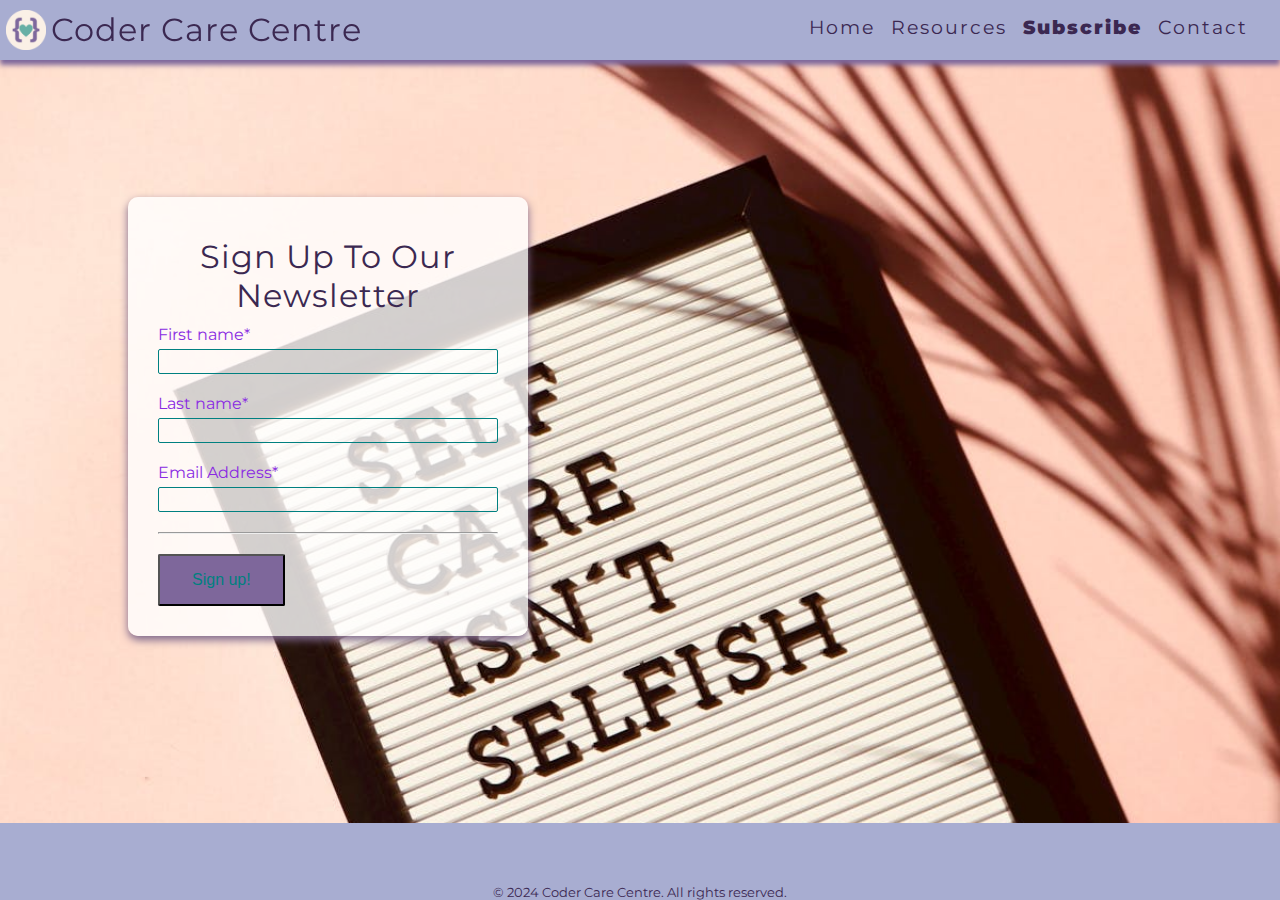
<file: signup.html>
<!DOCTYPE html>
<html lang="en">

<head>
    <meta charset="UTF-8">
    <meta name="viewport" content="width=device-width, initial-scale=1.0">
    <!-- Meta Tags for Search Engines -->
    <meta name="description"
        content="Coder Care Centre provides comprehensive resources and support for remote software developers and students to manage their physical, mental, and emotional health. Explore tips on exercise, hydration, mental health practices, and more.">
    <meta name="keywords"
        content="developer wellbeing, remote work health, coder health, software developer support, mental health for developers, physical health tips, emotional wellbeing, remote work tips, developer community support">
    <meta name="author" content="Coder Care Centre Team">
    <!-- Title -->
    <title>Coder Care Center</title>
    <!-- Favicon  -->
    <link rel="apple-touch-icon" sizes="180x180" href="./assets/favicon/apple-touch-icon.png">
    <link rel="icon" type="image/png" sizes="32x32" href="./assets/favicon/favicon-32x32.png">
    <link rel="icon" type="image/png" sizes="16x16" href="./assets/favicon/favicon-16x16.png">
    <link rel="manifest" href="./assets/favicon/site.webmanifest">
    <!-- Stylesheet Link -->
    <link rel="stylesheet" href="./assets/css/style.css">
    <link rel="stylesheet" href="./assets/css/signup-f.css">

</head>

<body>
    <!-- Page Header -->
    <header>
        <a href="index.html">
            <div class="visualid">
                <div class="visualid_div1"><img src="./assets/images/trans-logo-round.webp"
                        alt="Heart in Curly Brackets, the Coder Care Center logo"></div>
                <div class="visualid_div2">
                    <h1 id="logo">Coder Care Centre</h1>
                </div>
            </div>
        </a>
        <input type="checkbox" id="nav-toggle" name="nav-toggle">
        <label for="nav-toggle" class="nav-toggle-label"><i class="fa-solid fa-ellipsis-vertical"></i></label>
        <nav>
            <ul id="navlist">
                <li><a href="./index.html">Home</a></li>
                <li><a href="./resources.html">Resources</a></li>
                <li><a href="./signup.html" class="active">Subscribe</a></li>
                <li><a href="./get-in-touch.html">Contact</a></li>
            </ul>
        </nav>
    </header>
    </head>

    <body>
        <main>
            <section id="signup">
                <form action="" id="signup-form" method="POST">
                    <h1>Sign up to our newsletter</h1>
                    <label for="first-name">First name*</label>
                    <input type="text" name="first_name" id="first-name" class="text-input" required>
                    <br>
                    <label for="last-name">Last name*</label>
                    <input type="text" name="last_name" id="last-name" class="text-input" required>
                    <br>
                    <label for="email-address">Email Address*</label>
                    <input type="email" name="email_address" id="email-address" class="text-input" required>
                    <br>
                    <hr>
                    <button type="submit" class="join-button">Sign up!</button>
                </form>

            </section>
        </main>

        <!-- Page Footer -->
        <footer>
            <ul id="socials">
                <li><a href="https://www.facebook.com" target="_blank" rel="noopener"
                        aria-label="Visit our Facebook page (opens in a new tab" )> <i
                            class="fa-brands fa-square-facebook"></i></a></li>
                <li><a href="https://www.twitter.com" target="_blank" rel="noopener"
                        aria-label="Visit our X/Twitter timeline (opens in a new tab" )> <i
                            class="fa-brands fa-square-x-twitter"></i></a></li>
                <li><a href="https://www.youtube.com" target="_blank" rel="noopener"
                        aria-label="Visit our YouTube channel (opens in a new tab" )> <i
                            class="fa-brands fa-square-youtube"></i></a></li>
                <li><a href="https://www.linkedin.com" target="_blank" rel="noopener"
                        aria-label="Visit our LinkedIn profile (opens in a new tab" )> <i
                            class="fa-brands fa-linkedin"></i></a></li>
                <li><a href="https://www.instagram.com" target="_blank" rel="noopener"
                        aria-label="Visit our Instagram wall (opens in a new tab" )> <i
                            class="fa-brands fa-square-instagram"></i></a></li>
            </ul>
            <div class="footer-copyright">
                <p>&copy; 2024 Coder Care Centre. All rights reserved.</p>
            </div>
        </footer>

    </body>

</html>
</file>
<file: assets/css/style.css>
/* Importaing Google Fonts "Montserrat" */
@import url('https://fonts.googleapis.com/css2?family=Montserrat:ital,wght@0,100..900;1,100..900&display=swap');
@import url('https://fonts.googleapis.com/css2?family=Courier+Prime:ital,wght@0,400;0,700;1,400;1,700&display=swap');


/*Delete this before submitting. New colour pallette for reference
bisque is now Linen #faf0e6 backgrounds)
lightslategrey is now #a8add1*/

/* Overriding Default Style Using Asterisk Wildcard */
* {
    padding: 0;
    margin: 0;
    box-sizing: border-box;
}

/* Page Body Style */
body {
    background-color: #faf0e6;
    min-height: 100vh;
    display: flex;
    flex-direction: column;
    /* Generic Styles */
    color: #3b2851;
    font-family: 'Montserrat', sans-serif;
    font-weight: 400;
}

h1,
h2,
h3 {
    font-family: 'Montserrat', sans-serif;
    font-weight: 400;
    text-transform: capitalize;
    letter-spacing: 1px;
    color: #3b2851;
    text-align: center;
    margin: 10px 10px;
}

/* Page Header Style */
header {
    background-color: #a8add1;
    padding: 0 1rem;
    position: fixed;
    z-index: 99;
    width: 100%;
    box-shadow: 0 5px 5px #7e679b;
    display: flex;
    justify-content: space-between;
    align-items: center;
    color: #3b2851;
}

.visualid {
    /* text-align: center; */
    display: flex;
}

.visualid_div1 {
    display: inline-block;
    /* width: 10%; */
    vertical-align: middle;
    position: relative;
    margin-left: 10px;
}

.visualid_div2 {
    /* display: inline-block; */
    /*vertical-align: middle; */
    margin-left: 15px;
}


.visualid_div1 img {
    position: absolute;
    top: 50%;
    left: 50%;
    transform: translateX(-50%)translateY(-50%);
    width: 2.5rem;
    /* vertical-align: bottom; */
}

header a {
    text-decoration: none;
    color: inherit;
}

#navlist {
    font-size: 120%;
    letter-spacing: 2px;
    list-style-type: none;
}

#navlist>li {
    margin-bottom: .3em;
}

.active {
    font-style: bold;
    font-weight: 900;
}

/* Dropdown Navbar Menu Styles */
nav {
    position: absolute;
    background-color: #a8add1;
    width: 100%;
    left: 0;
    padding: 0 2rem;
    box-shadow: 0 5px 5px #7e679b;
    display: none;
    top: 100%;
}

/* Nav Toggle Check Box */
#nav-toggle:checked~nav {
    display: block;
}

#nav-toggle {
    display: none;
}

.nav-toggle-label {
    font-size: 2rem;
    padding: 0 0.5rem
}

/* Main Content Style */
main {
    /* Main Content to take up all vertical space  */
    flex: 1 0 auto;
    margin-top: 120px;
}

p i {
    color: #ffcc00;
}

/* Hero section */
#hero {
    height: 600px;
    margin-top: 0;
    width: 100%;
    background: url(../images/hero.webp) no-repeat center center/cover;
    position: relative;

}


#hero #cover-text {
    background-color: rgba(168, 173, 209, 0.7);
    font-size: 130%;
    position: absolute;
    bottom: 0;
    width: 80%;
    min-height: 200px;
    padding-top: 0;
    padding-left: 2px;
}

#cover-text>h2,
#cover-text>h3 {
    color: #faf0e6;
    text-align: left;
}

/* General Section Styles */

#welcome .section {
    display: flex;
    flex-direction: column;
}

#welcome .image,
.text {
    width: 100%;
    text-align: center;
}

#welcome .section {
    display: flex;
    align-items: center;
    justify-content: space-between;
    width: 90%;
    margin: 20px auto;
    font-size: 150%;
}

.section .text {
    flex: 1;
    display: flex;
    flex-direction: column;
    justify-content: space-between;
    align-items: center;
    padding: 20px;
    font-size: 90%;

}

.section .image {
    flex: 1;
    display: flex;
    justify-content: center;
    align-items: center;
}

.section .image img {
    max-width: 80%;
    height: auto;
    flex: 1;
    display: flex;
    justify-content: center;
    align-items: center;
}

#welcome h2 {
    margin-top: 20px;
}

#welcome p {
    margin: 40px auto;
}

.text .top {
    margin-top: auto;
    margin-bottom: auto;
}

/* Specific Section Styles */
#welcome {
    text-align: left;
}

#welcome-img {
    width: 100%;
    max-width: 400px;
    height: auto;
}

#mission i,
#offer i,
#discover i,
#journey i {
    margin-left: 10px;
}

#journey {
    margin-top: 10px;
}


/* Page Footer Style */
#socials {
    background-color: #a8add1;
    text-align: center;
    padding: 20px 0 10px 0;
    display: flex;
    justify-content: space-evenly;
    list-style-type: none;
}

.footer-copyright {
    text-align: center;
    background-color: #a8add1;
    font-size: smaller;
    color: #3b2851;
}

#socials i {
    font-size: 160%;
    padding: 5%;
    color: #3b2851;
}


/* Local Navbar Resources */
.local-header {
    background-color: #a8add1;
    font-weight: 600;
    color: #3b2851;
    padding: 0 1rem;
    position: fixed;
    z-index: 98;
    width: 100%;
    box-shadow: 0 5px 5px #7e679b;
    display: flex;
    justify-content: space-between;
    align-items: center;
    margin-top: 98px;
    padding-left: 10px;
    padding-top: 15px;
    padding-bottom: 1rem;
}

#navresources ul {
    list-style: none;
    margin-right: 5rem;
}

#navresources li {
    display: inline;
    margin-right: .3rem;
}

/* Main Content Resources */
/* Resources Main */
.main-resources {
    margin-top: 80px;
}

.resources>h2 {
    font-size: 130%;
    padding: 1rem 0 .5rem;
    font-weight: 900;
    text-transform: uppercase;
}

.resources>h3 {
    font-size: 100%;
    padding-bottom: 0;
    font-style: italic;
}

.resources>h4 {
    font-size: 80%;
    padding-bottom: .5rem;
}

.resources>p {
    font-size: normal;
    padding-bottom: .8rem;
}

#allresources {
    width: 70%;
    margin: auto;
}

.main-resources p {
    padding: 1rem;
    text-align: center;
    font-size: 150%;
    font-weight: 900;
    width: 70%;
    margin: auto;
}

.listlevel1 {
    padding-left: 20px;
}

.listlevel2 {
    padding-left: 20px;
}

.resourcelink {
    font-weight: bold;
    font-style: italic;
    font-size: normal;
    text-decoration: none;
}

.redditlink {
    font-weight: bold;
    font-size: normal;
    text-decoration: none;
    font-family: 'Courier Prime', Courier, monospace, sans-serif;
}

.handshake {
    font-size: 250%;
    font-weight: 900;
    text-align: center;
}

/* MEDIA QUERIES */
/* Multiple breakpoints required to accomodate proper responsiveness with the local navbar on the resources.html file */
/* Mobiles & Above (>378px) */
@media screen and (min-width: 378px) {

    /* Page Main Content */
    main {
        margin-top: 83px;
    }

    #logo {
        font-size: 200%;
        line-height: 40px;
        margin: 10px 10px;
        color: #3b2851;
    }

    #logo img {
        width: 2.5rem;
    }

    /* Resources Navbar */
    .local-header {
        margin-top: 100px;
    }

    /* Resources Main */
    .main-resources {
        margin-top: 100px;
    }

    .main-resources p {
        padding: 3rem;
        text-align: center;
        font-size: 150%;
        font-weight: 900;
        width: 70%;
        margin: auto;
    }


}

/* Mobiles under (>388px) */

/* Mobiles & Above (>388px) */
@media screen and (min-width: 388px) {

    /* Resources Navbar */
    .local-header {
        margin-top: 60px;
    }

    /* Resources Main */
    .main-resources {
        margin-top: 80px;
    }

    .main-resources p {
        padding: 2rem;
        text-align: center;
        font-size: 200%;
        font-weight: 600;
        width: 70%;
        margin: auto;
    }

}

/* Tablets & Above (>768px) */
@media screen and (min-width: 768px) {

    /* Header */
    nav {
        display: block;
        position: relative;
        box-shadow: none;
        width: fit-content;
        padding-right: 1rem;
    }

    #navlist {
        display: flex;
    }

    #navlist>li {
        padding-left: 1rem;
    }

    .nav-toggle-label {
        display: none;
    }

    #logo {
        font-size: 200%;
        line-height: 40px;
        margin: 10px 10px;
    }

    /* Page Main Content */
    main {
        margin-top: 120px;
    }

    .local-header {
        margin-top: 100px;
    }

    .listlevel1 {
        padding-left: 40px;
    }

    .listlevel2 {
        padding-left: 40px;
    }

    /* Hero */
    #cover-text {
        width: 600px;
        left: 0px;
    }

    /*Welcome*/
    #welcome .section {
        flex-direction: row;
    }

    #welcome .image .text {
        flex: 1;
        width: auto;
    }

    #welcome .text {
        display: flex;
        flex-direction: column;
        justify-content: space-between;
        margin-top: 60px;
    }

    #welcome .section.forward {
        flex-direction: column;
    }

    #welcome .section.reverse {
        flex-direction: row-reverse;
    }

    /* Resources Main */
    .main-resources {
        margin-top: 80px;
    }

    /* .main-resources p {
        width: 60%;
    } */

    .local-header {
        margin-top: 140px;
    }
}

/* Screens above 774 */
@media screen and (min-width: 774px) {
    .main-resources {
        margin-top: 20px;
    }

    .local-header {
        margin-top: 100px;
    }
}


/* Tablets & Above (>890px) */
/* Resources Main */
@media screen and (min-width: 890px) {
    .main-resources {
        margin-top: 20px;
    }

    .local-header {
        margin-top: 100px;
    }
}

/* Tablets & Above (>898px) */
/* Resources Main */
@media screen and (min-width: 898px) {
    .main-resources {
        margin-top: 20px;
    }

    .local-header {
        margin-top: 60px;
    }
}

/* Laptops & Above (>992px) */
@media screen and (min-width: 992px) {
    #navlist a:hover {
        font-style: bold;
        font-weight: 900;
    }

    /* Page Main Content */
    main {
        margin-top: 10px;
    }

    /* .local-header {
        display: block;
        position: relative;
        box-shadow: none;
        width: 100%;
        padding-right: 1rem;
        box-shadow: 0 5px 5px 3 #7e679b;
    } */

    /* Resources Main */
    .main-resources {
        margin-top: 120px;
    }

    .main-resources p {
        width: 50%;
    }

}

/* Desktops & Above (>1127px) */
@media screen and (min-width: 1127px) {

    /* Page Main Content */
    main {
        margin-top: 65px;
    }

    /* Resources Main */
    .main-resources {
        margin-top: 60px;
    }

    .main-resources p {
        width: 30%;
    }

}

/* XWide Screens (>1440px) */
@media screen and (min-width: 1127px) {

    /* Page Main Content */
    main {
        margin-top: 80px;
    }

    .main-resources p {
        width: 60%;
    }
}
</file>
<file: assets/css/signup-f.css>
/* Importaing Google Fonts "Montserrat" */
@import url('https://fonts.googleapis.com/css2?family=Montserrat:ital,wght@0,100..900;1,100..900&display=swap');

/* Main content for sign up*/
main {
    flex: 1 0 auto;
    margin-top: 47px;
    display: flex;
    flex-direction: column;
}

/* Page Body Style */
body {
    background-color: #faf0e6;
    min-height: 100vh;
    display: flex;
    flex-direction: column;
    /* Generic Styles */
    color: black;
    font-family: 'Montserrat', sans-serif;
    font-weight: 400;
}

#signup-form {
    background: rgba(255, 255, 255, 0.8);
    padding: 20px;
    border-radius: 10px;
    box-shadow: 0 4px 8px #7e678b;
    max-width: 500px;
    margin: 0 auto;
}

/* Form for the sign up*/
#signup {
    background-image: url("../images/subscribe.img.jpeg");
    background-size: cover;
    background-position: 75%;
    padding: 20px 10% 0 10%;
    flex-grow: 1;
}

#signup-form {
    color: blueviolet;
    background-color: rgba(red, green, blue, alpha);
    padding: 30px;
}

#signup-form>h2 {
    color: blanchedalmond;
    margin-bottom: 30px;
}

.text-input {
    background: transparent;
    color: blanchedalmond;
    width: 100%;
    height: 25px;
    margin: 5px 0 20px 0;
    border: 1px solid #008080;
    border-radius: 2px;
    padding: 0 5px;
}

.join-button {
    margin-top: 20px;
    border-radius: 2px;
    padding: 15px 32px;
    font-size: 100%;
    background-color: #7e679b;
    color: #008080;
}

/* Media query: tablets and larger screen (768px and up) */
@media screen and (min-width: 768px) {

    /* Sign up form */
    #signup {
        background-position: center;
        position: relative;
    }

    #signup-form {
        max-width: 400px;
        position: absolute;
        left: 10%;
        top: 150px;
    }

    .text-input:hover {
        border-color: #008080;
    }

    .join-button:hover {
        background-color: #a8add1;
        color: #7e679b;
    }
}
</file>
